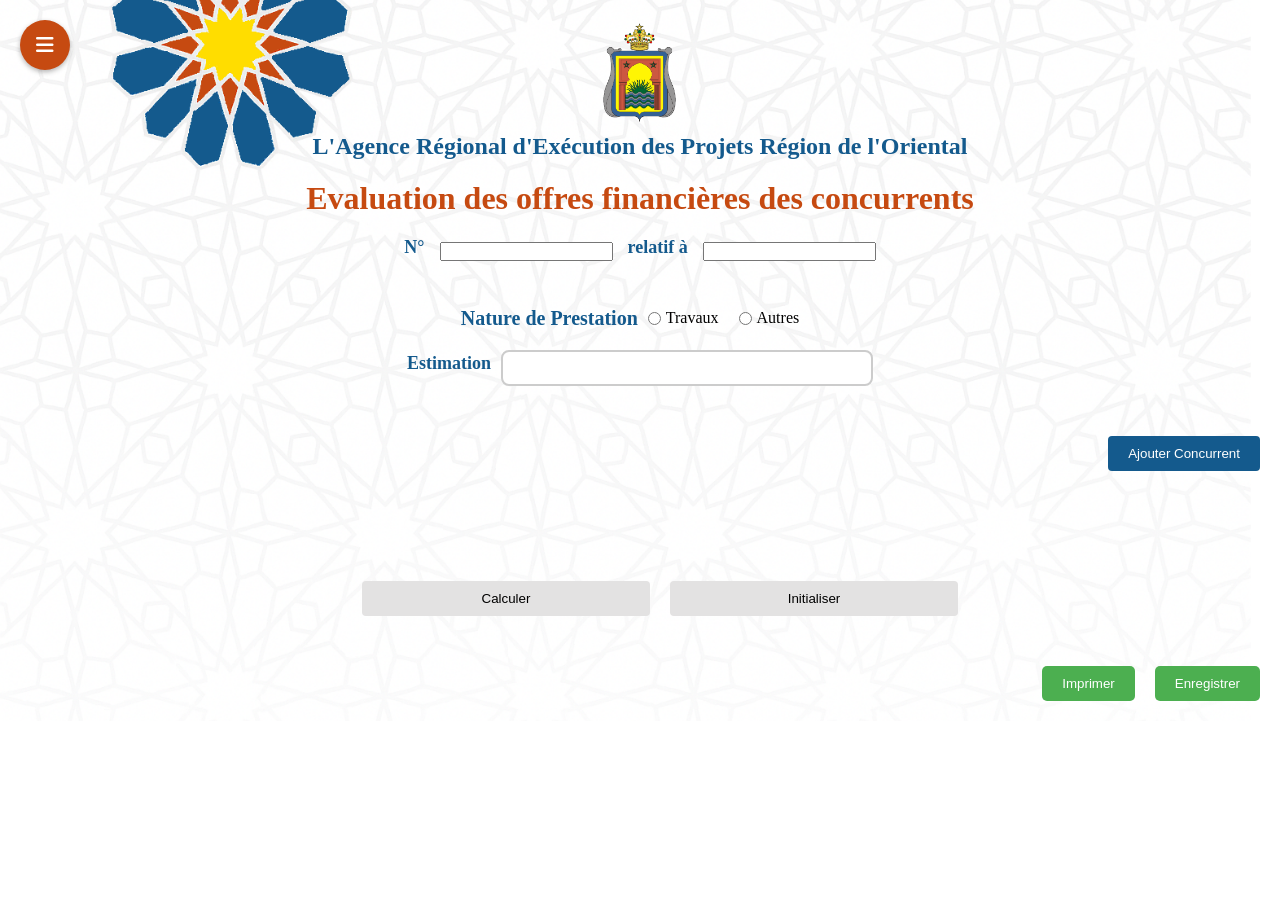
<file: index.html>
<!DOCTYPE html>
<html lang="en">
<head>
    <meta charset="UTF-8">
    <meta name="viewport" content="width=device-width, initial-scale=1.0">
    <title>Analyse des Offres</title>
    <link rel="icon" href="images/icon.png" type="image/png">
    <link rel="stylesheet" href="styles.css">
    <link rel="stylesheet" href="https://cdnjs.cloudflare.com/ajax/libs/font-awesome/6.4.0/css/all.min.css">

</head>
<body>
    <div class="container">
        <header>
            <div class="logo">
                <img src="images/logo.png" alt="Logo" class="logo-img">
                <p class="logo-text">L'Agence Régional d'Exécution des Projets Région de l'Oriental</p>
            </div>
            <h1>Evaluation des offres financières des concurrents</h1>
            <div class="nr-obj">
                <label for="nr">N°</label>
                <input type="text" id="nt" required>
                <label for="objectif">relatif à</label>
                <input type="text" id="obj" required>
            </div>
            <div class="radio-buttons">
                <p class="radio-buttons-txt">Nature de Prestation</p>
                <label>
                    <input type="radio" name="type" value="travaux" id="travaux"> Travaux
                </label>
                <label>
                    <input type="radio" name="type" value="autres" id="services"> Autres
                </label>
            </div>
            <div class="estimation">
                <label for="estimation">Estimation</label>
                <input type="number" id="estimation" required>
            </div>
        </header>

        <div class="competitors-section">
            <table class="competitors-table">
                <thead>
                    <tr>
                        <!-- En-têtes de colonnes si nécessaires -->
                    </tr>
                </thead>
                <tbody id="competitors-list">
                    <!-- Contenu dynamique ici -->
                </tbody>
            </table>
            <button class="add-competitor" id="add-competitor-btn">Ajouter Concurrent</button>
        </div>

        <div class="results" id="results" style="display: none;">
            <table id="offres-exces" class="results-table">
                <thead>
                    <tr>
                        <th colspan="2">Offres Excessive</th>
                    </tr>
                </thead>
                <tbody id="exces-list">
                    <!-- Contenu dynamique ici -->
                </tbody>
            </table>
            <table id="offres-anorm-basse" class="results-table">
                <thead>
                    <tr>
                        <th colspan="2">Offres Anormalement Basse</th>
                    </tr>
                </thead>
                <tbody id="anorm-basse-list">
                    <!-- Contenu dynamique ici -->
                </tbody>
            </table>
            <div class="reference-price">
                <span>Prix Référence:</span>
                <span class="price" id="reference-price">-</span>
            </div>
            <h2>Classement des Offres</h2>
            <table id="classement-offres" class="results-table">
                <thead>
                    <tr>
                        <th>Rang</th>
                        <th>Nom du Concurrent</th>
                        <th>Offre Financière</th>
                        <th>Écart</th>
                    </tr>
                </thead>
                <tbody id="classement-list">
                    <!-- Contenu dynamique ici -->
                </tbody>
            </table>
            <!-- Message pour l'offre la plus proche du prix de référence -->
            <div id="closest-offer-message" style="margin-top: 20px; font-weight: bold;"></div>
        </div>
        
        <footer>
            <div class="footer-buttons">
                <button id="calculate-btn" class="calculate">Calculer</button>
                <button id="initialize-btn" class="initialize">Initialiser</button>
            </div>
            <div class="print-enreg">
                <button id="print-btn" class="print">Imprimer</button>
                <button id="save-btn" class="save">Enregistrer</button>
            </div>
        </footer>
                <button  id="menu" class="menu-btn" onclick="document.getElementById('sidebar').style.display='flex'">
    <i class="fas fa-bars"></i>
</button>

        <div class="sidebar" id="sidebar" style="display: none;">
    <div class="sidebar-item" id="toggle-search">
        <i class="fas fa-search"></i>
        <span>Rechercher</span>
    </div>
    <div class="sidebar-item" onclick="window.location.href='index.html'">
        <i class="fas fa-home"></i>
        <span>Accueil</span>
    </div>
        <div class="sidebar-item liste-item" onclick="window.location.href='index2.html'">
        <i class="fas fa-edit"></i>
        <span>Liste</span>
</div>

</div>

   <div id="search-container" class="search-container">
    <input type="text" id="search-numero" placeholder="Entrer N° du projet">
    <button id="search-btn">Rechercher</button>
</div>


    </div>

    <div class="modal" id="modal">
        <div class="modal-content">
            <span class="close-btn" id="close-modal-btn">&times;</span>
            <form id="competitor-form">
                <label for="competitor-name">Le nom de concurrent</label>
                <input type="text" id="competitor-name" required>
                <label for="competitor-bid">L'offre financière</label>
                <input type="number" id="competitor-bid" step="0.01" required>
                <button type="submit">Ajouter</button>
            </form>
        </div>
    </div>

    <script src="script.js"></script>
</body>
</html>
</file>
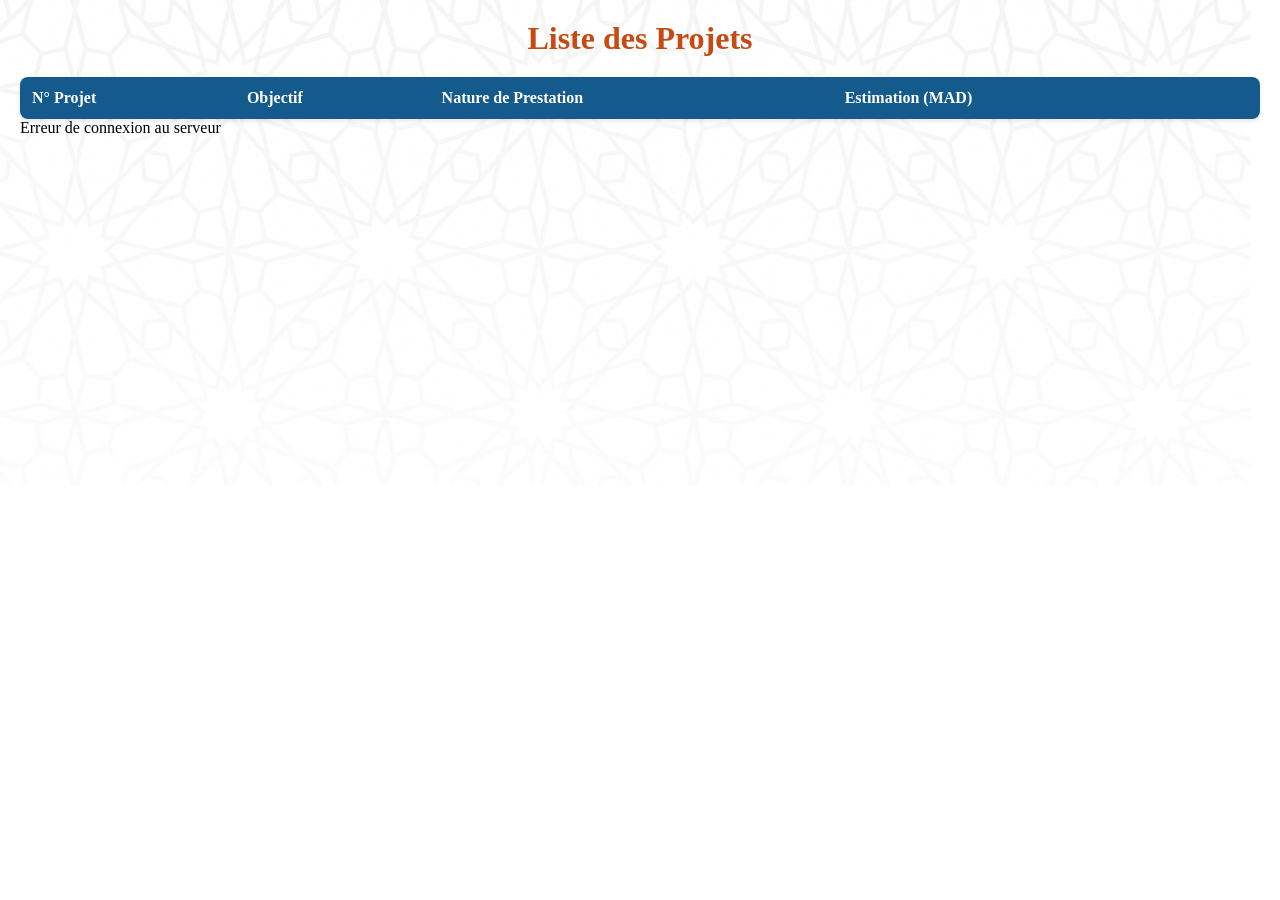
<file: index2.html>
<!DOCTYPE html>
<html lang="fr">
<head>
    <meta charset="UTF-8">
    <title>Liste des Projets</title>
    <link rel="icon" href="images/icon.png" type="image/png">
    <link rel="stylesheet" href="style2.css">
</head>
<body>
    <h1>Liste des Projets</h1>
    <table>
        <thead>
            <tr>
                <th>N° Projet</th>
                <th>Objectif</th>
                <th>Nature de Prestation</th>
                <th>Estimation (MAD)</th>
                <th></th>
            </tr>
        </thead>
        <tbody id="project-table-body">
            <!-- Données insérées ici -->
        </tbody>
    </table>
    <div id="error-message" class="error"></div>

  <script>
function traduireType(code) {
    if (code === 'T') return 'Travaux';
    if (code === 'A') return 'Autres';
    return code;
}

// Récupération de la liste
fetch('recupererListe.php')
    .then(res => res.json())
    .then(data => {
        if (!data.success) {
            document.getElementById('error-message').textContent = 'Erreur : ' + data.message;
            return;
        }

        const tbody = document.getElementById('project-table-body');

        data.projects.forEach(p => {
            const row = document.createElement('tr');
            row.innerHTML = `
                <td>${p.numero}</td>
                <td>${p.objectif}</td>
                <td>${traduireType(p.type_prestation)}</td>
                <td>${p.estimation}</td>
                <td>
                    <button class="modifier-btn" data-numero="${p.numero}" style="border:none; background:none; padding:0; margin-right:10px;">
                        <img src="images/pencil.png" style="width:30px; height:30px; border:none;">
                    </button>
                    <button class="delete-btn" data-numero="${p.numero}" style="border:none; background:none; padding:0;">
                        <img src="images/delete.png" style="width:30px; height:30px;">
                    </button>
                </td>
            `;
            tbody.appendChild(row);
        });

        // Boutons Modifier
        document.querySelectorAll('.modifier-btn').forEach(btn => {
            btn.addEventListener('click', () => {
                const numero = btn.getAttribute('data-numero');
                localStorage.setItem('numeroProjet', numero);
                window.location.href = 'index.html';
            });
        });

        // Boutons Delete avec confirmation
        document.querySelectorAll('.delete-btn').forEach(btn => {
            btn.addEventListener('click', () => {
                const numero = btn.getAttribute('data-numero');
                const confirmation = confirm(`Voulez-vous vraiment supprimer le projet N° ${numero} ?`);
                if (confirmation) {
                    // Appel fetch pour supprimer dans la base
                    fetch('supprimerProjet.php', {
                        method: 'POST',
                        headers: {
                            'Content-Type': 'application/json'
                        },
                        body: JSON.stringify({ numero })
                    })
                    .then(res => res.json())
                    .then(data => {
                        if (data.success) {
                            alert(`Projet N° ${numero} supprimé avec succès.`);
                            // Supprimer la ligne du tableau
                            btn.closest('tr').remove();
                        } else {
                            alert(`Erreur serveur : ${data.message}`);
                        }
                    })
                    .catch(err => {
                        console.error('Erreur fetch:', err);
                        alert('Erreur de communication avec le serveur.');
                    });
                }
            });
        });

    })
    .catch(err => {
        console.error('Erreur fetch:', err);
        document.getElementById('error-message').textContent = 'Erreur de connexion au serveur';
    });
</script>



</body>
</html>
</file>
<file: styles.css>
* {
    box-sizing: border-box;
    margin: 0;
    padding: 0;
}

.container {
    min-height: 100%;
    display: flex;
    flex-direction: column;
    justify-content: space-between;
    
    background-image: url('images/background1.png');
    background-size: cover; /* pour remplir toute la surface */
    background-repeat: repeat;
    background-position: center;

    padding: 20px;
    width: 100%;
    box-sizing: border-box;
}


@media (max-width: 768px) {
.container {
    width: 95%; /* Augmente la largeur sur les écrans plus petits */
    padding: 15px; /* Ajuste le padding sur les écrans plus petits */
}
}

@media (max-width: 480px) {
.container {
    width: 100%; /* Utilise toute la largeur disponible sur les très petits écrans */
    padding: 10px; /* Réduit le padding pour les très petits écrans */
}
}


header .logo {
margin-bottom: 20px;
}
.logo {
display: flex;
flex-direction: column;
align-items: center;
margin-bottom: 20px;
}

.logo-img {
max-width: 100px;
height: auto;
}

.logo-text {
font-size: 24px;
font-weight: bold;
margin-top: 10px;
color: #145a8d;
}


header h1 {
color: #c64a11;
margin-bottom: 20px;
text-align: center;
}


.nr-obj label {
/*display: block;*/
font-size: 18px;
Font-weight: bold;
margin-bottom: 9px;

}
.nr-obj {
    display: flex;
    justify-content: center;
    align-items: center;
    gap: 15px; /* espace entre les champs */
    margin-bottom: 20px;
    color: #145a8d;
}


.radio-buttons {
display: flex;
align-items: center; /* Aligne les éléments verticalement au centre */
justify-content: center;
margin-bottom: 20px;
padding-top: 20px;
}

.radio-buttons-txt {
font-size: 20px;
font-weight: bold;
margin-right: 10px; /* Espace entre le texte et les boutons radio */
color: #145a8d;
}

.radio-buttons label {
display: flex;
align-items: center; /* Aligne le texte du label et le bouton radio */
margin-right: 15px; /* Espace entre les labels */
}

.radio-buttons input[type="radio"] {
margin-right: 5px; /* Espace entre le bouton radio et le texte du label */
}
.radio-buttons label {
margin-right: 20px;
}

.estimation {
    display: flex;
    justify-content: center;
    align-items: center;
    gap: 10px;
    margin-bottom: 20px;
    color: #145a8d;
}


.estimation label {
/*display: block;*/
font-size: 18px;
Font-weight: bold;
margin-bottom: 9px;

}

.estimation input {
width: 30%;
padding: 6px;
border: 2px solid #ccc;
border-radius: 8px;
font-size: 17px;
color: #0e630e;
font-weight: bold;

}

.competitors-section {
margin: 20px 0;
}

.add-competitor {
padding: 10px 20px;
background-color: #145a8d;
color: #fff;
border: none;
border-radius: 4px;
cursor: pointer;
float: right;
margin-top: 10px; /* Pour ajouter de l'espace au-dessus si nécessaire */
float: right;
}
.competitors-table, .results-table {
width: 100%;
border-collapse: collapse;
margin: 0 auto;
background-color: #fff;
box-shadow: 0 2px 4px rgba(0, 0, 0, 0.1);
border-radius: 8px;
overflow: hidden;
}

.competitors-table th, .competitors-table td,
.results-table th, .results-table td {
padding: 12px;
text-align: left;
}

.competitors-table th, .results-table thead {
background-color: #145a8d;
color: #fff;
}

.competitors-table tr:nth-child(even), .results-table tr:nth-child(even) {
background-color: #f9f9f9;
}

.competitors-table tr:last-child td, .results-table tr:last-child {
border-bottom: none;
}

.results {
display: flex;
justify-content: center; /* Centre les tableaux */
gap: 20px; /* Espacement entre les tableaux */
}

.results-table {
width: 45%; /* Assurez-vous que les tableaux prennent chacun environ la moitié de la largeur disponible */
table-layout: fixed; /* Force une largeur fixe des colonnes */
word-break: break-word; /* Gère les mots longs */
}

.results-table th, .results-table td {
overflow: hidden; /* Cache le débordement */
white-space: nowrap; /* Empêche le texte de s'étendre sur plusieurs lignes */
text-overflow: ellipsis; /* Ajoute des points de suspension pour le texte débordant */
}

.results-table .name-column {
width: 150px; /* Largeur fixe pour la colonne des noms */
}

.results-table .offer-column {
width: 100px; /* Largeur fixe pour la colonne des offres */
}

.results-table .gap-column {
width: auto; /* Ajuste automatiquement pour occuper l'espace restant */
}




.reference-price {
font-size: 24px;
font-weight: bold;
color: #c64a11;
margin-bottom: 20px;
text-align: center;
}

.price {
color: #0e630e;
}

footer {
display: flex;
flex-direction: column;
align-items: center; /* Aligne les éléments horizontalement au centre */
margin-top: 80px;
justify-content: center; /* Centre les boutons horizontalement */
gap: 20px; /* Augmente l'espace entre les boutons */

}

.footer-buttons {
display: flex;
justify-content: center; /* Centrer les boutons */
gap: 20px; /* Espacement entre les boutons */
padding: 10px;
width: 50%;
float: left;
margin-left: 40px;
margin-bottom: 20px; /* Espace entre ces boutons et le bouton "Imprimer" */

}

footer .calculate, footer .initialize {
background-color: #e3e2e2;
color: #000;
border: none;
border-radius: 4px;

padding: 10px;
width: 48%; /* Largeur des boutons */


cursor: pointer;
}

footer .calculate:hover, footer .initialize:hover {
background-color: #ccc;
}

.print-enreg {
display: flex;
justify-content: flex-end; /* Aligne le bouton "Imprimer" à droite */
width: 100%;
}

footer .print {
background-color: #4CAF50;
color: white;
padding: 10px 20px;
border: none;
border-radius: 5px;
cursor: pointer;
}

footer .print:hover {
background-color: #45a049;
}
footer .save {
background-color: #4CAF50;
color: white;
padding: 10px 20px;
border: none;
border-radius: 5px;
cursor: pointer;
margin-left: 20px;
}

footer .save:hover {
background-color: #45a049;
}
h2 {
font-size: 24px;
color: #c64a11;
margin-top: 20px;
margin-bottom: 10px;
float: left;

}

.search-container {
    display: none;
    position: fixed;
    left: 0;
    top: 0;
    height: 100%;
    width: 250px;
    background-color: #ffffff;
    border-right: 1px solid #ccc;
    box-shadow: 2px 0 5px rgba(0,0,0,0.3);
    padding: 20px;
    transition: transform 0.3s ease;
    transform: translateX(-100%);
}

.menu-btn {
    position: fixed;
    top: 20px;
    left: 20px;
    background-color: #c64a11;
    color: white;
    border: none;
    border-radius: 50%;
    width: 50px;
    height: 50px;
    font-size: 20px;
    cursor: pointer;
    display: flex;
    align-items: center;
    justify-content: center;
    box-shadow: 0 2px 5px rgba(0,0,0,0.3);
    z-index: 1000; /* pour rester au-dessus du reste */
    transition: background-color 0.3s ease;
}

.menu-btn:hover {
    background-color: #a03b0e;
}


.search-container.active {
    display: block;
    transform: translateX(0);
    
}

.search-container input {
    width: 100%;
    padding: 8px;
    margin-bottom: 10px;
    background-color: #ffffff;
    color: #000;
}

.search-container button {
    width: 100%;
    padding: 8px;
    background: #ffdd00;
    color: white;
    border: none;
    cursor: pointer;
    border-radius: 4px;
    color: #000;
}


.modal{
display: none;
position: fixed;
z-index: 1;
left: 0;
top: 0;
width: 100%;
height: 100%;
overflow: auto;
background-color: rgba(0, 0, 0, 0.5);
}

.modal-content {
background-color: #fff;
margin: 15% auto;
padding: 20px;
border: 1px solid #888;
width: 80%;
max-width: 400px;
border-radius: 8px;
position: relative;
}

.close-btn {
color: #aaa;
float: right;
font-size: 28px;
font-weight: bold;
cursor: pointer;
}

.close-btn:hover,
.close-btn:focus {
color: #000;
text-decoration: none;
cursor: pointer;
}

.modal-content label {
display: block;
margin-bottom: 8px;
}

.modal-content input {
margin-bottom: 20px;
padding: 10px;
border: 1px solid #ddd;
border-radius: 4px;
width: calc(100% - 22px);
}

.modal-content button {
background-color: #145a8d;
color: #fff;
border: none;
padding: 10px;
border-radius: 4px;
cursor: pointer;
width: 100%;
}


/* Styles pour la modal */
.modal {
display: none; /* Cacher la modal par défaut */
position: fixed;
z-index: 1;
left: 0;
top: 0;
width: 100%;
height: 100%;
overflow: auto;
background-color: rgb(0,0,0);
background-color: rgba(0,0,0,0.4);
padding-top: 60px;
}

.modal-content {
background-color: #fefefe;
margin: 5% auto;
padding: 20px;
border: 1px solid #888;
width: 80%;
}

.close-btn {
color: #aaa;
float: right;
font-size: 28px;
font-weight: bold;
}

.close-btn:hover,
.close-btn:focus {
color: black;
text-decoration: none;
cursor: pointer;
}

/* Autres styles pour les tables et sections */
.results-table {
width: 100%;
border-collapse: collapse;
margin-bottom: 20px;
}

.results-table th,
.results-table td {
border: 1px solid #ddd;
padding: 8px;
}

.results-table th {
background-color: #145a8d;
}

.sidebar {
    position: fixed;
    top: 0;
    left: 0;
    width: 90px;
    height: 100vh;
    background-color: white;
    border-right: 1px solid #ccc;
    display: flex;
    flex-direction: column;
    align-items: center;
    padding-top: 20px;
    z-index: 1000;
}

.sidebar-item {
    display: flex;
    flex-direction: column;
    align-items: center;
    margin: 25px 0;
    font-size: 14px;
    color: #000;
    cursor: pointer;
}

.sidebar-item i {
    font-size: 20px;
    margin-bottom: 5px;
}

.sidebar-item:hover {
    color: #007BFF;
}
</file>
<file: style2.css>
* {
    box-sizing: border-box;
    margin: 0;
    padding: 0;
}

body {
    min-height: 100%;
    display: flex;
    flex-direction: column;
    justify-content: space-between;
    
    background-image: url('images/background1.png');
    background-size: cover; /* pour remplir toute la surface */
    background-repeat: no-repeat;
    background-position: center;

    padding: 20px;
    width: 100%;
    box-sizing: border-box;
}
h1 {
color: #c64a11;
margin-bottom: 20px;
text-align: center;
}


@media (max-width: 768px) {
body {
    width: 95%; /* Augmente la largeur sur les écrans plus petits */
    padding: 15px; /* Ajuste le padding sur les écrans plus petits */
}
}

@media (max-width: 480px) {
body {
    width: 100%; /* Utilise toute la largeur disponible sur les très petits écrans */
    padding: 10px; /* Réduit le padding pour les très petits écrans */
}
}
table{
    width: 100%;
border-collapse: collapse;
margin: 0 auto;
background-color: #fff;
box-shadow: 0 2px 4px rgba(0, 0, 0, 0.1);
border-radius: 8px;
overflow: hidden;

}
table td,th{
    padding: 12px;
text-align: left;
}
table thead{
    background-color: #145a8d;
    color: #fff;
   
}
table :nth-child{
    background-color: #f9f9f9;
}

.search-container {
    display: none;
    position: fixed;
    left: 0;
    top: 0;
    height: 100%;
    width: 250px;
    background-color: #c64a11;
    border-right: 1px solid #ccc;
    box-shadow: 2px 0 5px rgba(0,0,0,0.3);
    padding: 20px;
    transition: transform 0.3s ease;
    transform: translateX(-100%);
}
</file>
